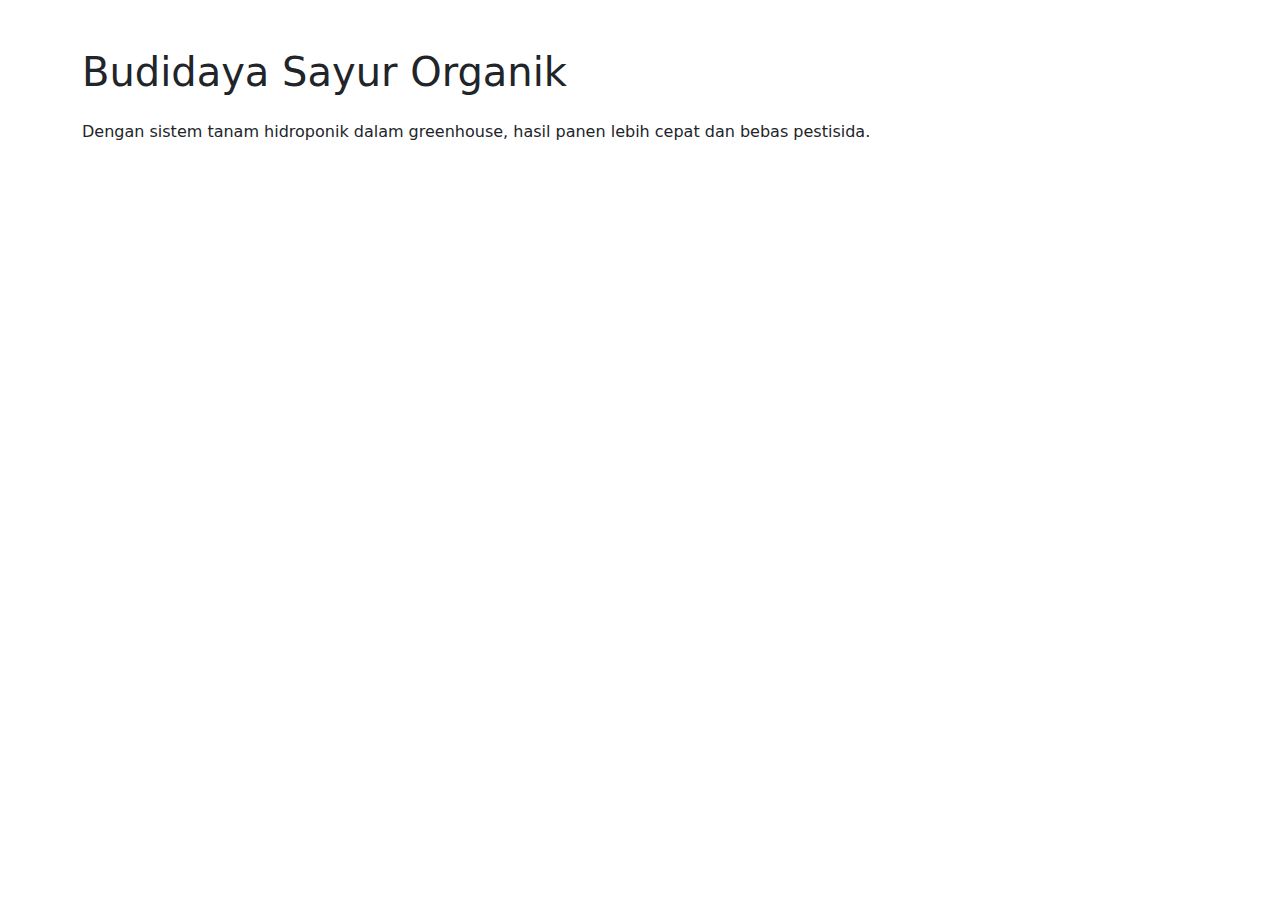
<file: budidaya.html>
<!DOCTYPE html>
<html lang="id">
<head>
  <meta charset="UTF-8" />
  <meta name="viewport" content="width=device-width, initial-scale=1" />
  <title>Budidaya Sayur Organik</title>
  <link href="https://cdn.jsdelivr.net/npm/bootstrap@5.3.0/dist/css/bootstrap.min.css" rel="stylesheet" />
</head>
<body>
  <div class="container py-5">
    <h1 class="mb-4">Budidaya Sayur Organik</h1>
    <p>Dengan sistem tanam hidroponik dalam greenhouse, hasil panen lebih cepat dan bebas pestisida.</p>
  </div>
</body>
</html>
</file>
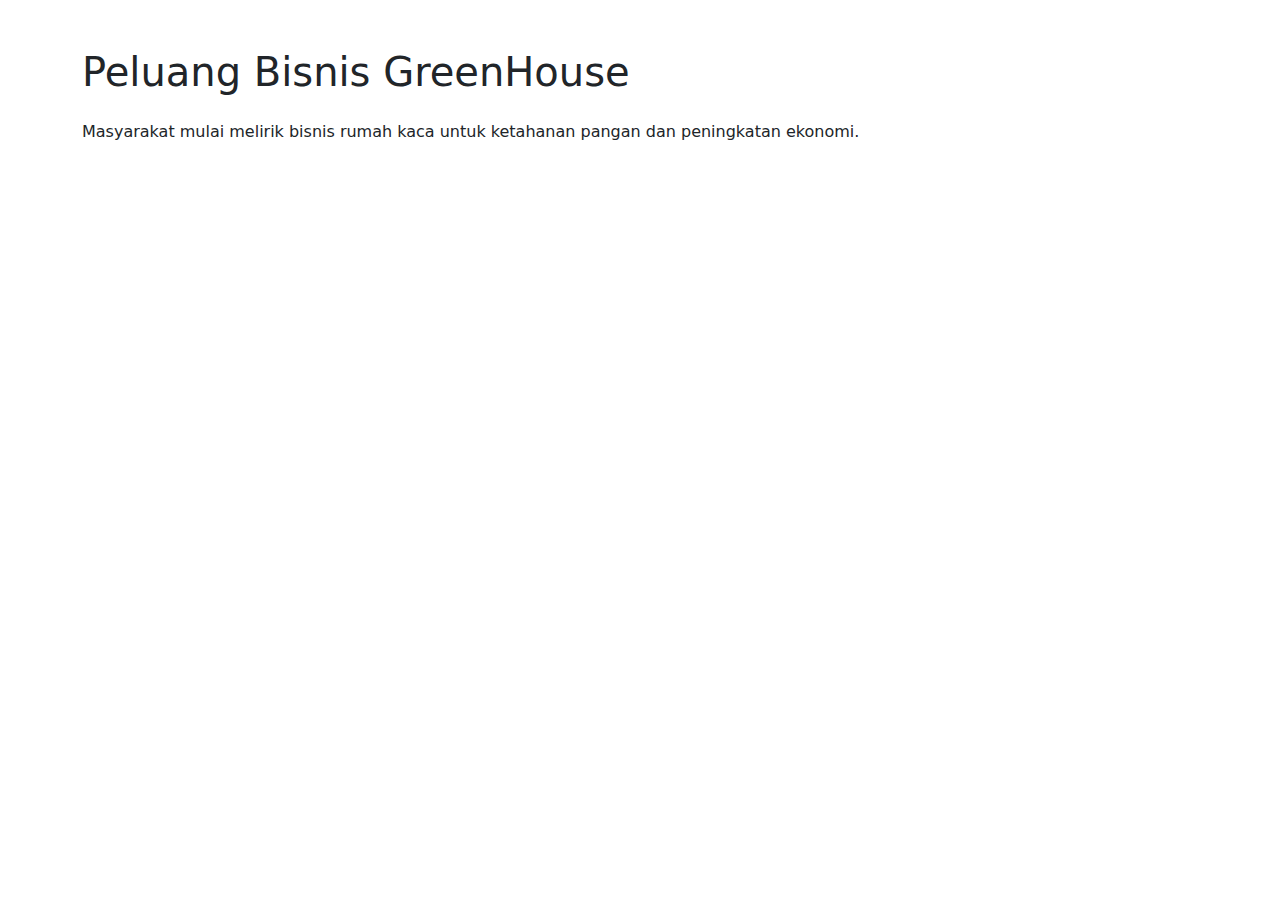
<file: peluang.html>
<!DOCTYPE html>
<html lang="id">
<head>
  <meta charset="UTF-8" />
  <meta name="viewport" content="width=device-width, initial-scale=1" />
  <title>Peluang Bisnis GreenHouse</title>
  <link href="https://cdn.jsdelivr.net/npm/bootstrap@5.3.0/dist/css/bootstrap.min.css" rel="stylesheet" />
</head>
<body>
  <div class="container py-5">
    <h1 class="mb-4">Peluang Bisnis GreenHouse</h1>
    <p>Masyarakat mulai melirik bisnis rumah kaca untuk ketahanan pangan dan peningkatan ekonomi.</p>
  </div>
</body>
</html>
</file>
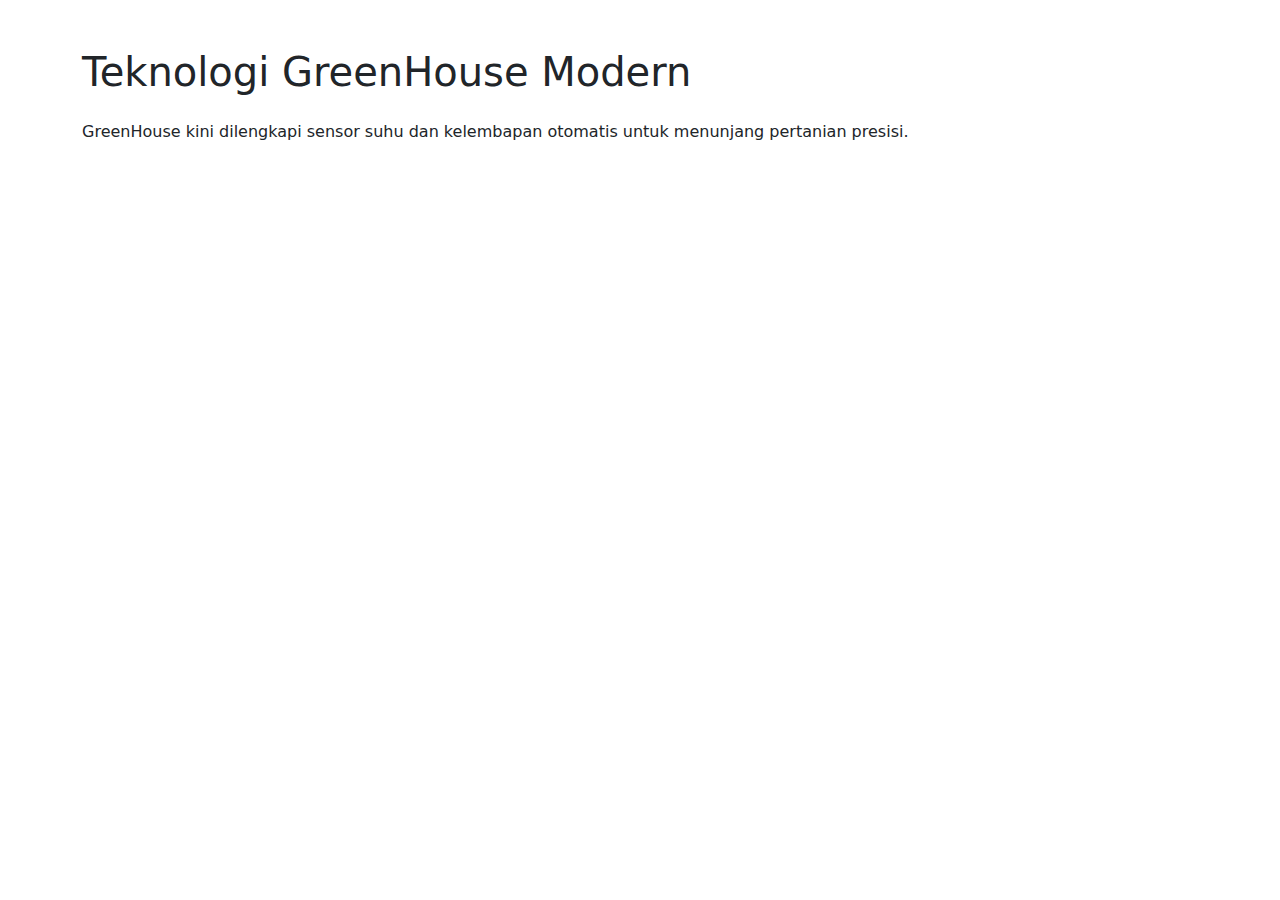
<file: teknologi.html>
<!DOCTYPE html>
<html lang="id">
<head>
  <meta charset="UTF-8" />
  <meta name="viewport" content="width=device-width, initial-scale=1" />
  <title>Teknologi GreenHouse Modern</title>
  <link href="https://cdn.jsdelivr.net/npm/bootstrap@5.3.0/dist/css/bootstrap.min.css" rel="stylesheet" />
</head>
<body>
  <div class="container py-5">
    <h1 class="mb-4">Teknologi GreenHouse Modern</h1>
    <p>GreenHouse kini dilengkapi sensor suhu dan kelembapan otomatis untuk menunjang pertanian presisi.</p>
  </div>
</body>
</html>
</file>
